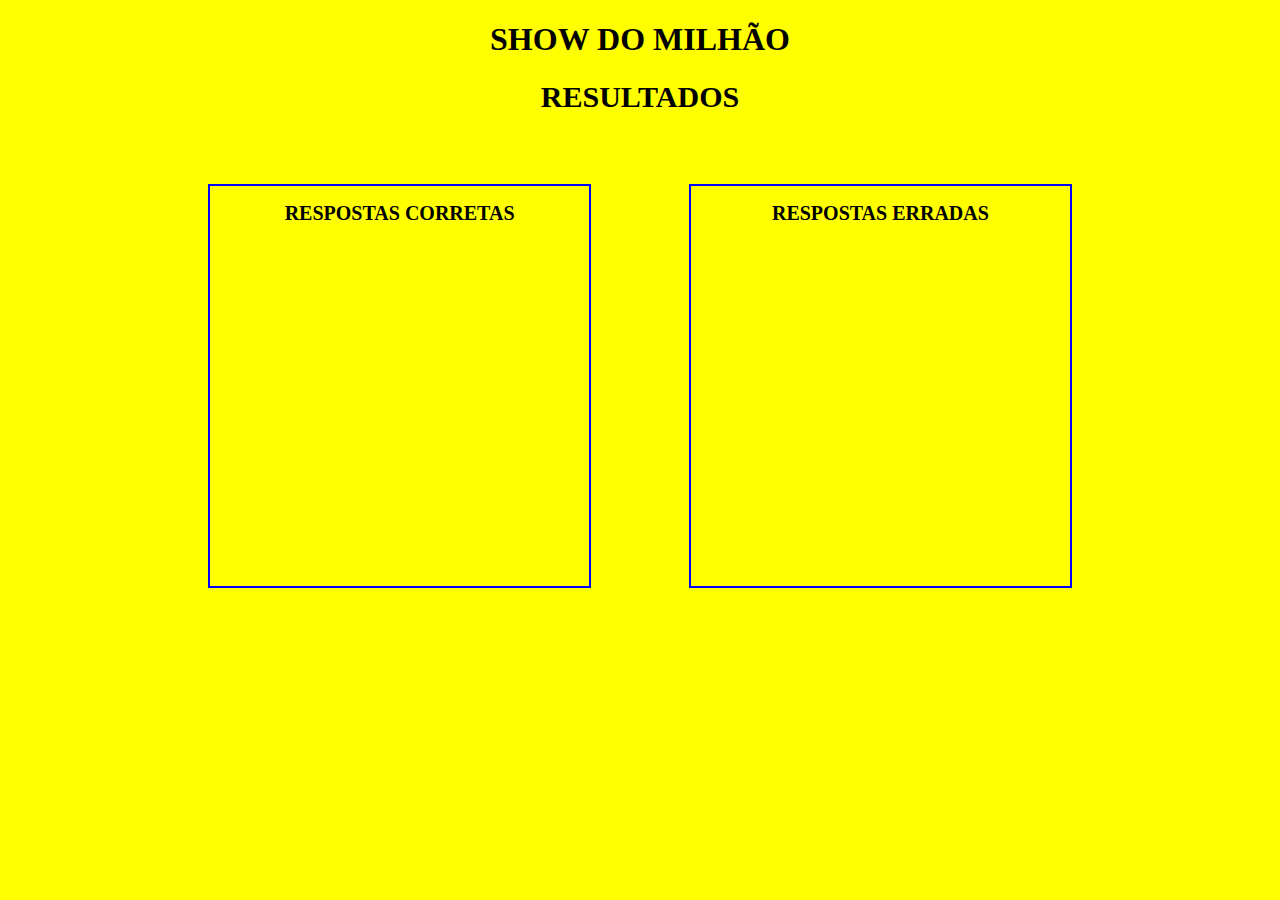
<file: show_do_milhão/index.html>
<!DOCTYPE html>
<html lang="en">
<head>
    <meta charset="UTF-8">
    <meta name="viewport" content="width=device-width, initial-scale=1.0">
     <link rel="stylesheet" href="style.css">
    <title>Show do Milhão</title>
</head>
<body>
    <header>
        <h1>SHOW DO MILHÃO</h1>
    </header>

    <!-- tela boas-vindas -->    
    <nav id="container_boas_vindas"></nav>



    <div id="resultadoFinal">RESULTADOS</div>
    <main>
        <div id="respCorretas">
            <h2>RESPOSTAS CORRETAS</h2> 
            <div id="respUm"></div>
            <div id="respDois"></div>
            <div id="respTres"></div>
        </div>
        <div id="respErradas"><h2>RESPOSTAS ERRADAS</h2>
            <div id="respUmE"></div>
            <div id="respDoisE"></div>
            <div id="respTresE"></div>
        </div>
    </main>
   <script src="main.js"></script>      
</body>
</html>
</file>
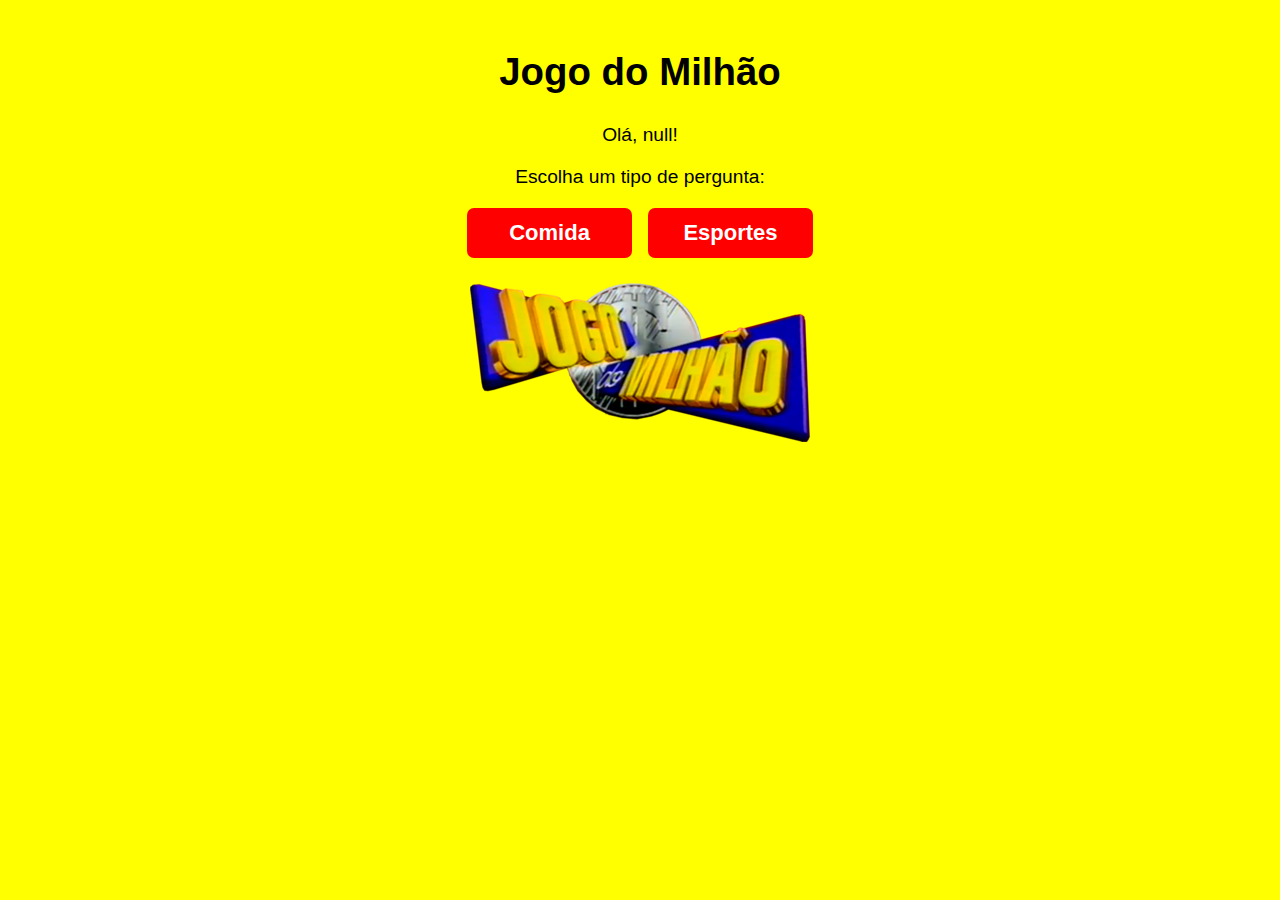
<file: show_do_milhão_recap/index.html>
<!DOCTYPE html>
<html lang="en">
<head>
    <meta charset="UTF-8">
    <meta name="viewport" content="width=device-width, initial-scale=1.0">
     <link rel="stylesheet" href="style.css">
    <title>Jogo do Milhão</title>
</head>
<body>
    <header> 
        <h1>Jogo do Milhão</h1>
    </header>

    <main>
        <!--tela de início -->
        <section id="container_home">
           <div id="text_welcome">Vamos começar?</div>

           <form id="home">
                <label for="QuestionType">Escolha um tipo de pergunta:</label><br>
                <input class="buttom" type="text" value="Comida" onclick="FoodButton()">
                <input class="buttom" type="text" value="Esportes" onclick="SportButton()">
            </form>
            <img src="assets/Jogodomilhao.png">
         </section>
        <!-- fim tela de início -->

        <!-- Tela de perguntas --> 
        <section id="container_questions">
            <h3 id="title"><!--pergunta--></h3>
            <form id="answers_list"><!-- respostas --></form>        
        </section>
         <!-- fim Tela de perguntas --> 

        <!-- Tela de resultados --> 
        <section id="container_results">
           <div id="correct"></div>
           <div id="wrong"></div> 
        </section>
    </main>
   <script src="main.js"></script>      
</body>
</html>
</file>
<file: show_do_milhão/style.css>
body {
  background-color: yellow;
  padding-bottom: 200px;
}

header{
   text-align: center;

}
#nome {
  font-size: 30px;
  font-weight: bold;
  text-align: center;
  margin-bottom: 20px;
}

#resultadoFinal {
  font-size: 30px;
  font-weight: bold;
  text-align: center;
  margin-bottom: 70px;
}

#respCorretas, #respErradas{
  border: 2px solid blue;
  width: 30%;
  margin: auto 2.5%;
  height: 400px;
  text-align: center;
  }
  #respCorretas {
    float: left;
    color: green;
    font-size: 30px;
    font-weight: bold;
    margin-left: 200px;
  }
  #respErradas{
    float: right;
    color:red;
    font-size: 30px;
    font-weight: bold;
    margin-right: 200px;
  }
  h2 {
    color: black;
    font-size: 20px;
  }
</file>
<file: show_do_milhão_recap/style.css>
* {
  padding: 0px;
  margin: 0px;
 font-family: Arial, Helvetica, sans-serif;
}

body {
  background-color: yellow;
  font-size: 1.2em;
  text-align: center;
} 
header {
  margin-top: 50px;
}
section {
  margin: 10px;
  padding: 20px;
}
input {
   outline: 0;
}
#home {
   padding: 20px;
}
.buttom {
  color: white;
  font-weight: bold;
  padding: 12px;
  margin: 5px;
  border: none;
  border-radius: 7px;
  width: 12%;
  font-size: 22px;
  background-color: red;
  margin-top: 20px;
  text-align: center;
}
.buttom:hover {
  background-color: darkred;
  cursor: pointer;
}
.box {
  margin: 35px auto;
  padding: 20px;
  width: 60%;
  max-width: 500px;
  display: flex;
  border: 1px solid gray;
  flex-direction: column;
  background-color: #F5F5F5;
}
.answer {
  border: 1px solid gray;
  width: 95%;
  height: 50%;
  margin-top: 25px;
  padding: 15px;
  text-align: left;
  font-weight: bold;
}
.answer:hover {
  background-color: #1E90FF;
  color: white;
  cursor: pointer;
}
.result_box {
  width: 60%;
  margin: 50px auto;
}
.result_item {
  display: inline-block;
  border: 1px solid black;
  width: 35%;
  height: 250px;
  margin-right: 30px;
  padding: 25px;
  vertical-align: top;
  font-weight: bold;
  line-height: 2em;
 }
</file>
